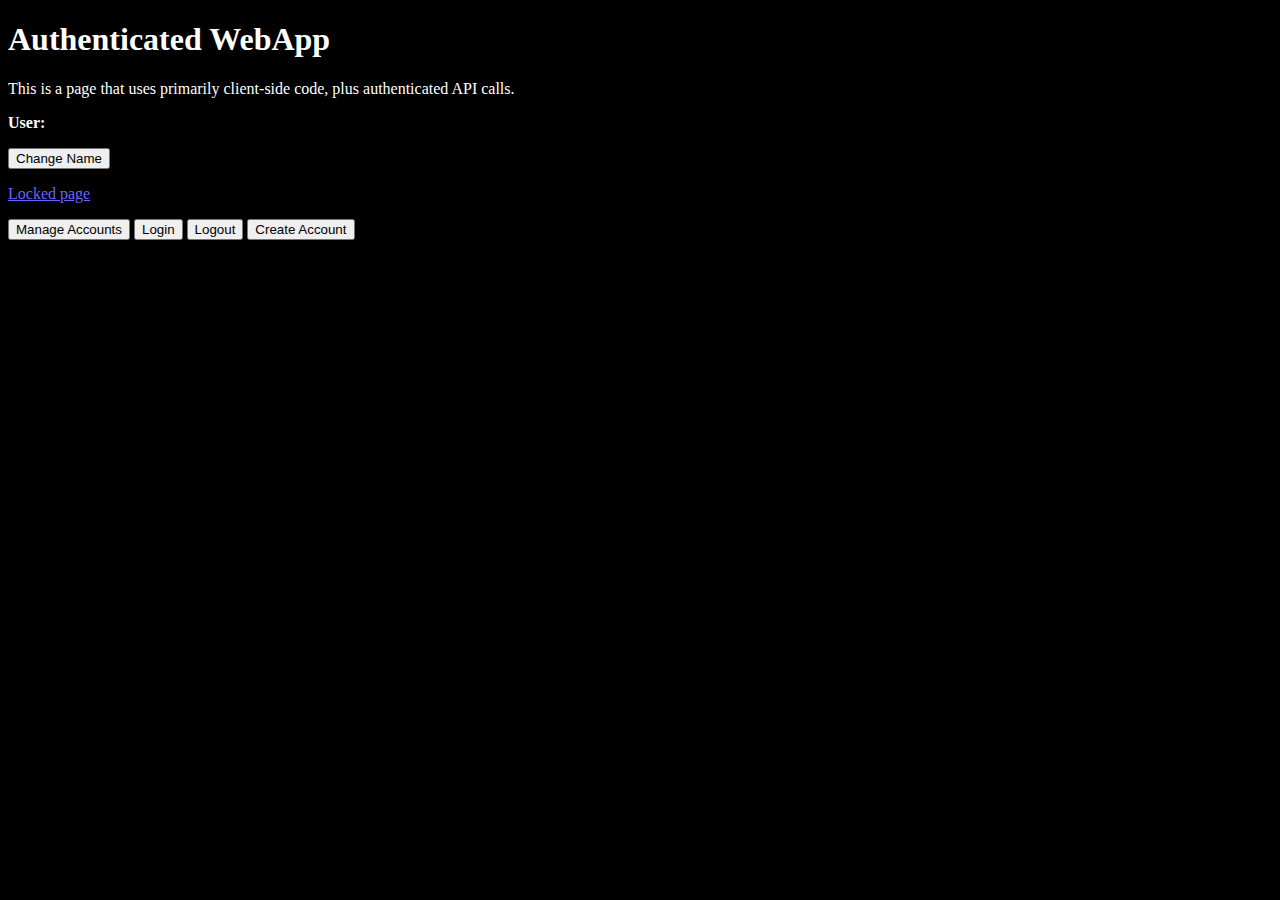
<file: simple/public/login.html>
<!doctype html>
<html>
  <head>
    <meta name="viewport" content="width=device-width, initial-scale=1">
    <link rel="stylesheet" href="login.css">
    <script src="hoba.js"></script>
    <meta name="hoba:api" content="hoba.cgi">
    <script src="login.js" async defer></script>
  </head>
  <body>
    <h1>Authenticated WebApp</h1>
    <p>
      This is a page that uses primarily client-side code, plus authenticated API calls.
    </p>
    <p>
      <strong>User:</strong> <span id="user"></span></strong>
    </p>
    <p>
      <button type="button" onclick="change_name()">Change Name</button>
    </p>
    <div>
      <p>
	<a href="locked.cgi">Locked page</a>
      </p>
    </div>

    <footer>
      <div id="hoba-controls"
	   data-manage-setup="manage_account"
	   data-new-user="new_user"></div>
    </footer>
  </body>
</html>
</file>
<file: simple/public/login.css>
body {
    color: white;
    background-color: black;
}

a {
    color: #66f;
}

.hoba-controls {
    background: #222;
    border: medium inset #444;
    padding: 4px 6px;
}
</file>
